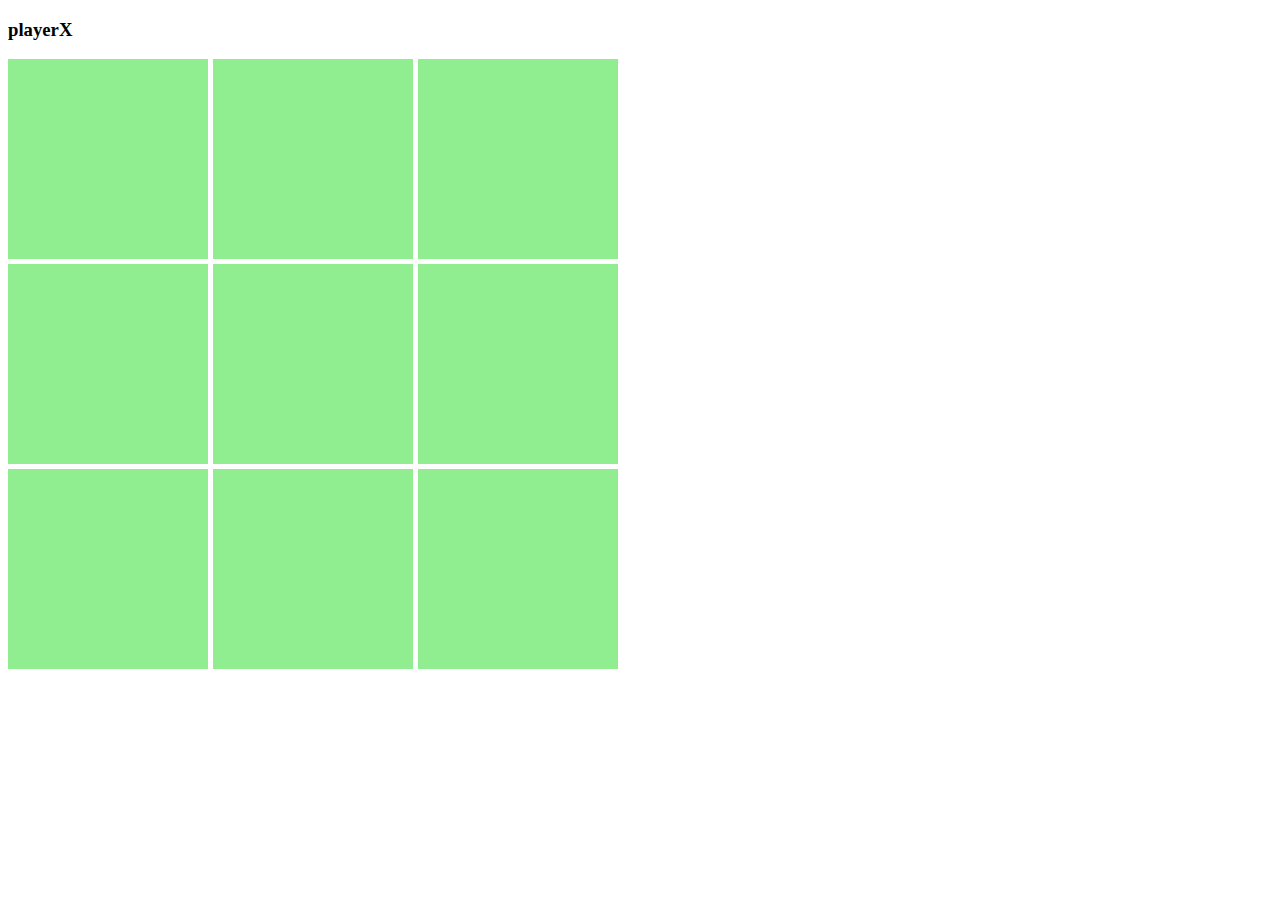
<file: index.html>
<!DOCTYPE html>
<html lang="en" dir="ltr">

<head>
    <meta charset="utf-8">
    <title>TIC TAC TOE</title>
    <link rel="stylesheet" href="style.css">
    <script src="app.js" charset="utf-8"></script>


</head>

<body>

    <h3 id="player">playerX</h3>

    <div class="grid">
        <div></div>
        <div></div>
        <div></div>
        <div></div>
        <div></div>
        <div></div>
        <div></div>
        <div></div>
        <div></div>
    </div>
</body>

</html>
</file>
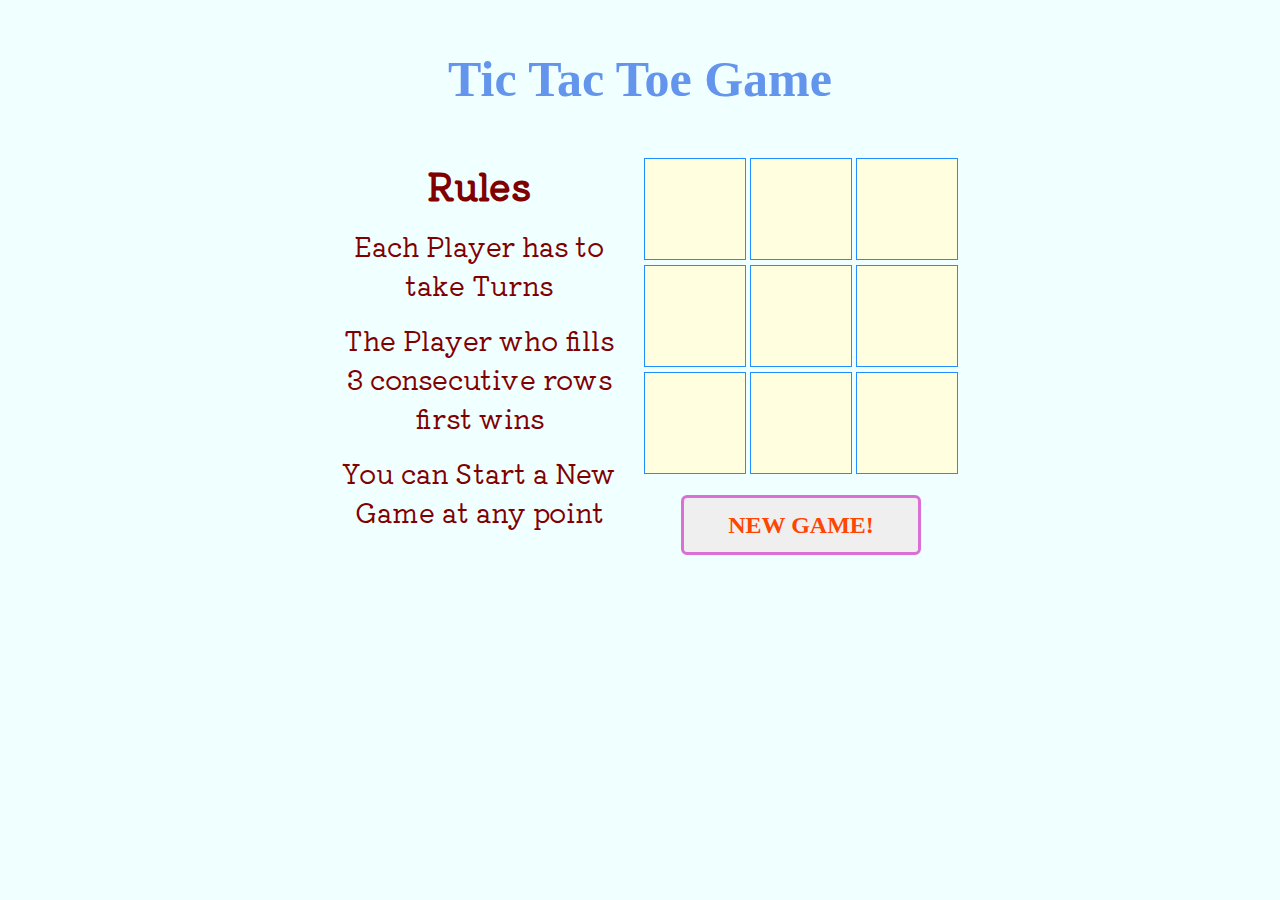
<file: tic-tac-toe-new/index.html>
<!DOCTYPE html>
<html lang="en">
<head>
    <meta charset="UTF-8">
    <meta http-equiv="X-UA-Compatible" content="IE=edge">
    <meta name="viewport" content="width=device-width, initial-scale=1.0">
    <title>Tic Tac Toe</title>
    <link rel="stylesheet" type="text/css" href="./style.css">
</head>
<body>
    <header>
        <h1 id="head">
            Tic Tac Toe Game

        </h1>
    </header>

    <h1 id="result">

    </h1>

    <section id="game">
        <div id="tic">
            <canvas id="canvas1" width="100" height="100"></canvas>
            <canvas id="canvas2" width="100" height="100"></canvas>
            <canvas id="canvas3" width="100" height="100"></canvas>
            <br />
            <canvas id="canvas4" width="100" height="100"></canvas>
            <canvas id="canvas5" width="100" height="100"></canvas>
            <canvas id="canvas6" width="100" height="100"></canvas>
            <br />
            <canvas id="canvas7" width="100" height="100"></canvas>
            <canvas id="canvas8" width="100" height="100"></canvas>
            <canvas id="canvas9" width="100" height="100"></canvas>

            <center><button id="new">NEW GAME!</button></center> 

        </div>
        <div id="rules">
            <h2>Rules</h2>
            <p>Each Player has to take Turns</p>
            <p>The Player who fills 3 consecutive rows first wins</p>
            <p>You can Start a New Game at any point</p>

        </div>
    </section>


    <script src="./index.js"></script>



    
</body>
</html>
</file>
<file: style.css>
.grid {
    display: flex;
    flex-wrap: wrap;
    justify-content: space-between;
    width: 610px;
    height: 610px;
    background-color: white;
}

.grid div {
    width: 200px;
    height: 200px;
    background-color: lightgreen;
    margin-bottom: 5px;
}

.playerX {
    background-image: url(circle.png);
}

.player0 {
    background-image: url(cross.png);
}
</file>
<file: tic-tac-toe-new/style.css>
@import url('https://fonts.googleapis.com/css2?family=Kiwi+Maru:wght@500&display=swap');

* {
    margin: 0;
    padding: 0;
    font-family: 'Kiwi Maru', serif;
}

html {
    background-color: azure;
}

header {
    text-align: center;
    margin: 50px;
}
#head {
    font-size: 50px;
    font-family: cursive;
    color: cornflowerblue;
}
h1#result {
    font-size: 30px;
    font-family: Verdana, Geneva, Tahoma, sans-serif;
    color: chocolate;
    text-align: center;
    margin-bottom: 30px;
}
canvas {
    border: 1px solid dodgerblue;
    background-color: lightyellow;
    text-align: center;
}
#game {
    position: relative;
    width: 640px;
    height: 320px;
    margin: 0 auto;
}

#tic {
    position: relative;
    width: 318px;
    height: 318px;
    text-align: center;
    display: inline-block;
    float: right;
}

#rules {
    position: relative;
    width: 318px;
    height: 318px;
    text-align: center;
    display: inline-block;
    float: left;
}

p {
    font-size: 27px;
    margin: 16px;
    color: maroon;
}

h2 {
    font-size: 36px;
    color: maroon;
}

button {
    margin-top: 16px;
    width: 240px;
    height: 60px;
    font-size: 24px;
    font-weight: bold;
    color: orangered;
    font-family: inherit monospace;
    border: 3px solid orchid;
    border-radius: 6px;
}
</file>
